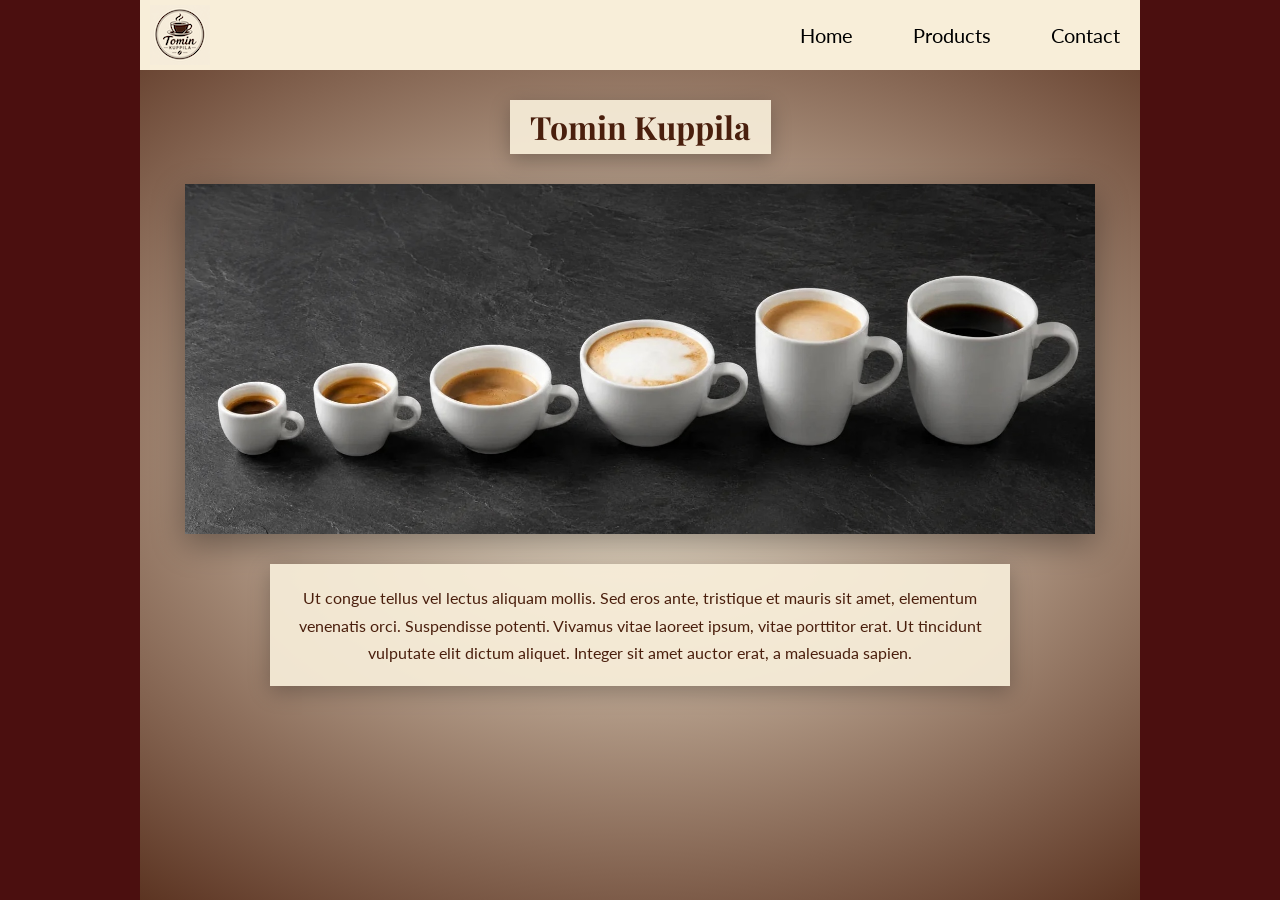
<file: verkkosivu tehtävä/verkkosivu/index.html>
<!doctype html>
<html lang="en">
  <head>
    <meta charset="UTF-8" />
    <meta name="viewport" content="width=device-width, initial-scale=1.0" />
    <title>Tomin Kuppila</title>
    <link rel="stylesheet" href="styles.css" />
    <link rel="preconnect" href="https://fonts.googleapis.com" />
    <link rel="preconnect" href="https://fonts.gstatic.com" crossorigin />
    <link
      href="https://fonts.googleapis.com/css2?family=Lato:wght@400;700&family=Playfair+Display:wght@600&display=swap"
      rel="stylesheet"
    />
  </head>
  <body>
    <header>
      <a href="index.html">
        <img class="logo" src="img/Kahvila-logo.png" alt="Tomin Kuppila logo" />
      </a>
      <nav>
        <ul>
          <li><a class="valikko" href="index.html">Home</a></li>
          <li><a class="valikko" href="products.html">Products</a></li>
          <li><a class="valikko" href="contact.html">Contact</a></li>
        </ul>
      </nav>
    </header>

    <main>
      <h1>Tomin Kuppila</h1>
      <img
        class="etusivu_kuva"
        src="img/etusivu.jpeg"
        alt="Tomin Kuppilan sisätilat"
      />
      <p class="keskitä">
        Ut congue tellus vel lectus aliquam mollis. Sed eros ante, tristique et
        mauris sit amet, elementum venenatis orci. Suspendisse potenti. Vivamus
        vitae laoreet ipsum, vitae porttitor erat. Ut tincidunt vulputate elit
        dictum aliquet. Integer sit amet auctor erat, a malesuada sapien.
      </p>
    </main>
  </body>
</html>
</file>
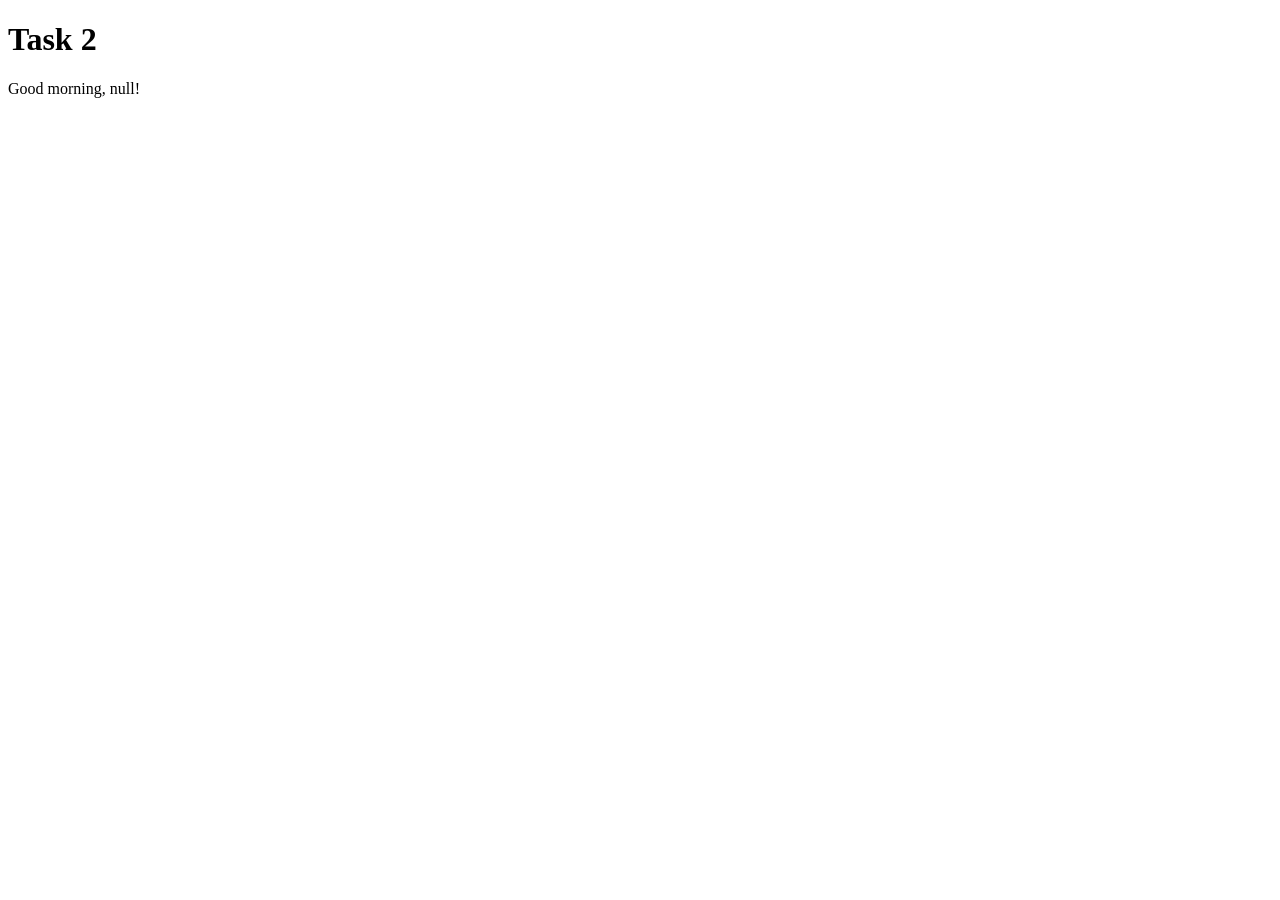
<file: JS assignments/mod01 and mod02/task 02/index.html>
<!doctype html>
<html>
  <head>
    <meta charset="UTF-8" />
    <title>Task 2</title>
    <script src="script.js" defer></script>
  </head>
  <body>
    <h1>Task 2</h1>
    <p id="target"></p>
  </body>
</html>
</file>
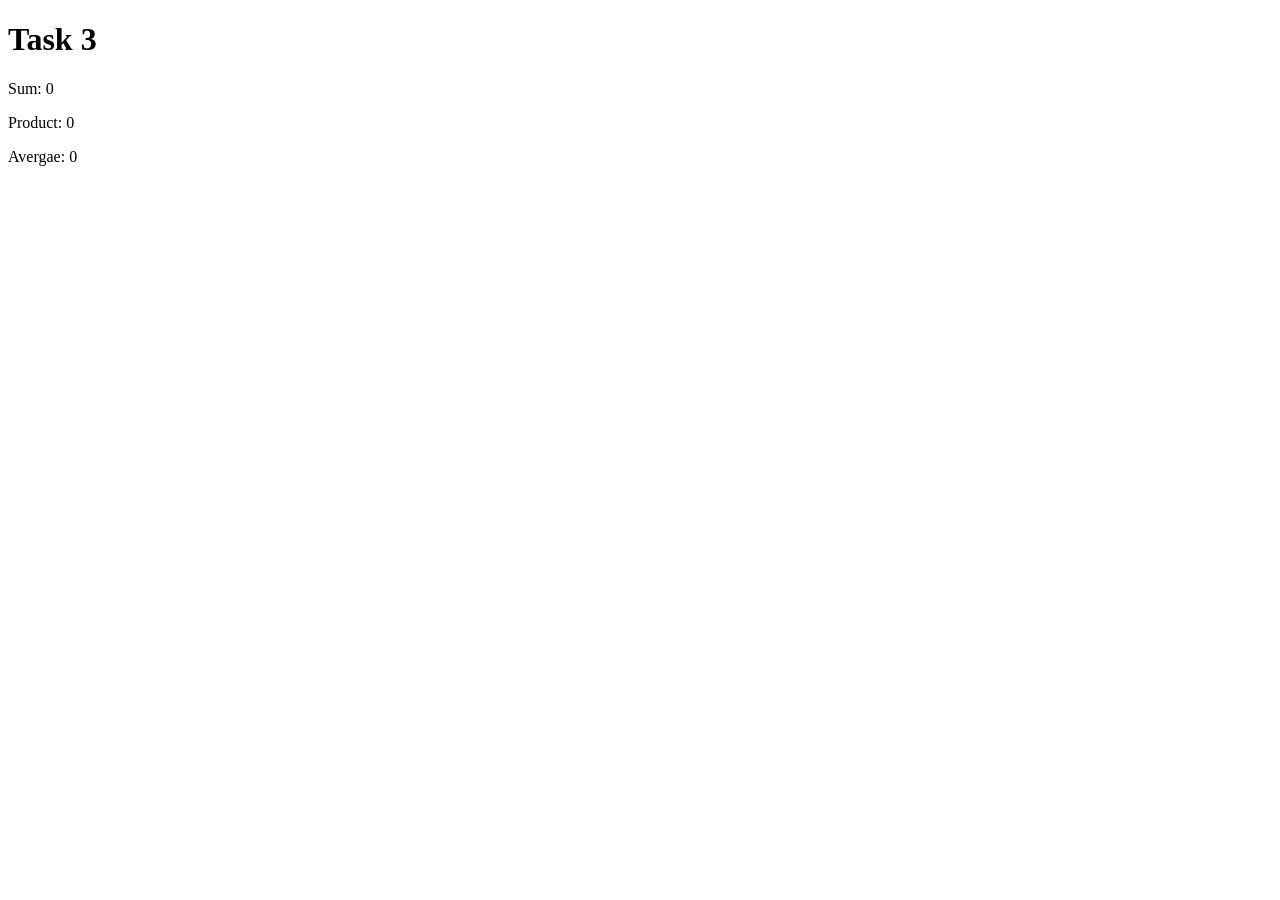
<file: JS assignments/mod01 and mod02/Task 03/index.html>
<!doctype html>
<html>
  <head>
    <meta charset="UTF-8" />
    <title>Task 3</title>
    <script src="script.js" defer></script>
  </head>
  <body>
    <h1>Task 3</h1>
    <p id="sum"></p>
    <p id="product"></p>
    <p id="average"></p>
  </body>
</html>
</file>
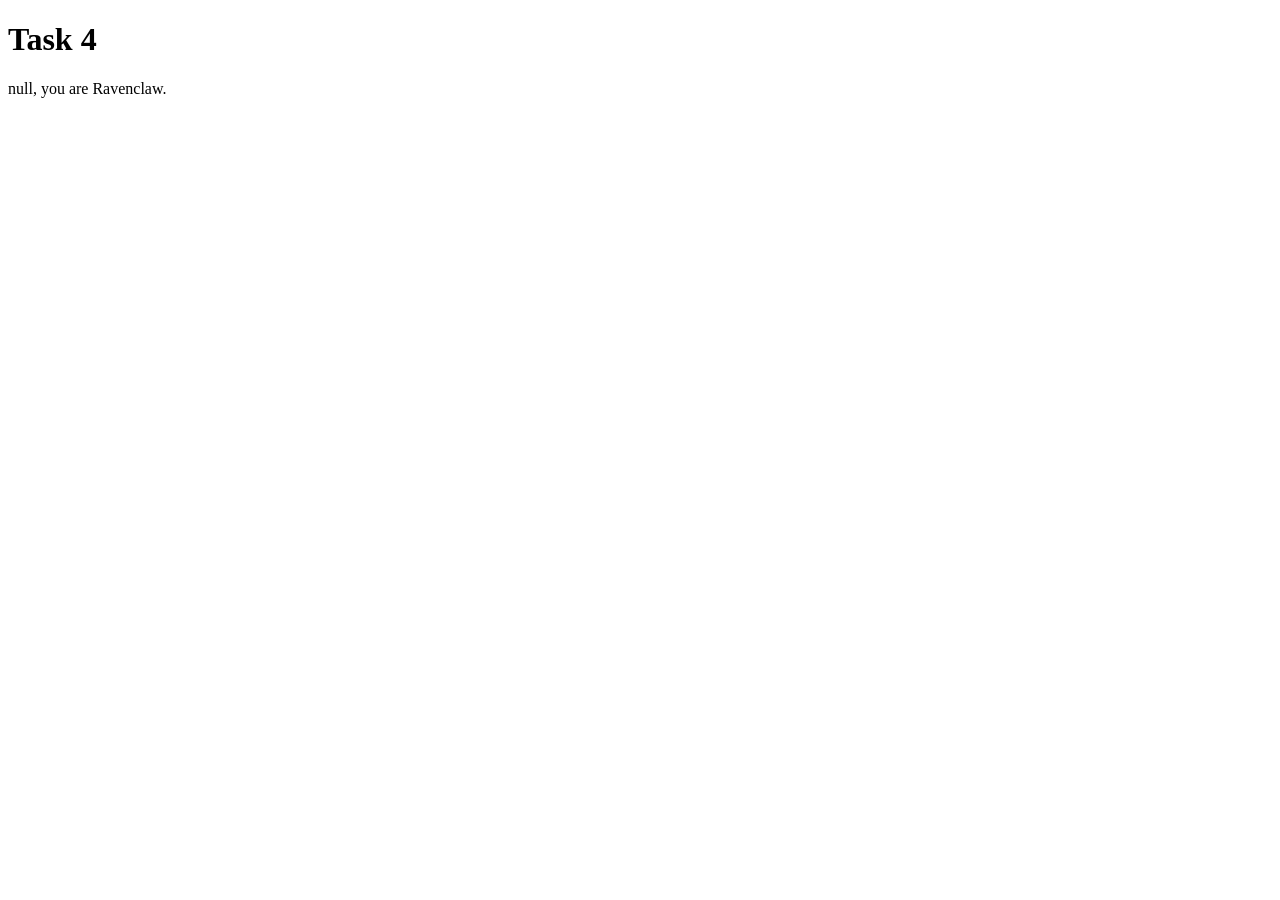
<file: JS assignments/mod01 and mod02/Task 04/index.html>
<!doctype html>
<html>
  <head>
    <meta charset="UTF-8" />
    <title>Task 4</title>
    <script src="script.js" defer></script>
  </head>
  <body>
    <h1>Task 4</h1>
    <p id="house"></p>
  </body>
</html>
</file>
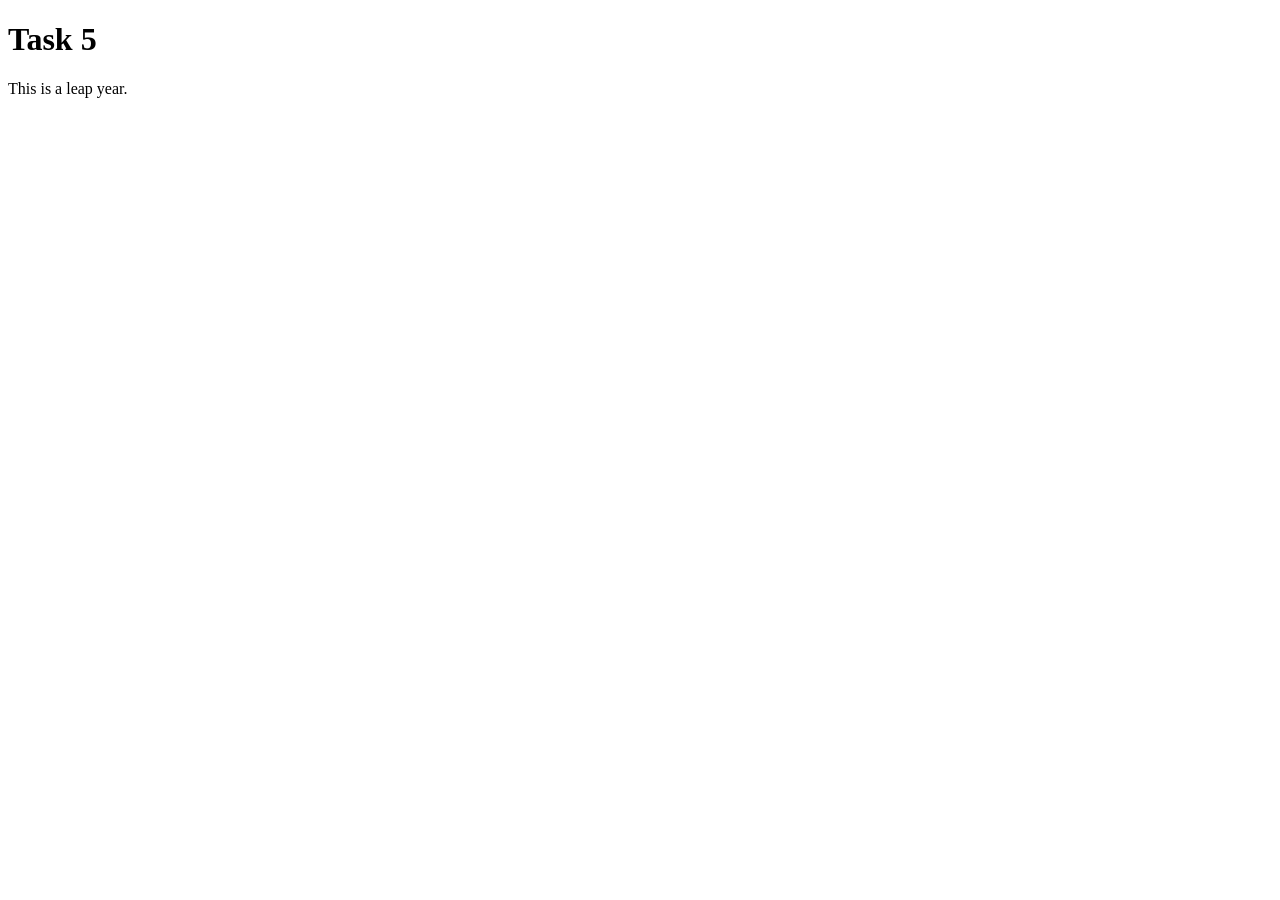
<file: JS assignments/mod01 and mod02/Task 05/index.html>
<!doctype html>
<html>
  <head>
    <meta charset="UTF-8" />
    <title>Task 5</title>
    <script src="script.js" defer></script>
  </head>
  <body>
    <h1>Task 5</h1>
    <p id=leap_year></p>
  </body>
</html>
</file>
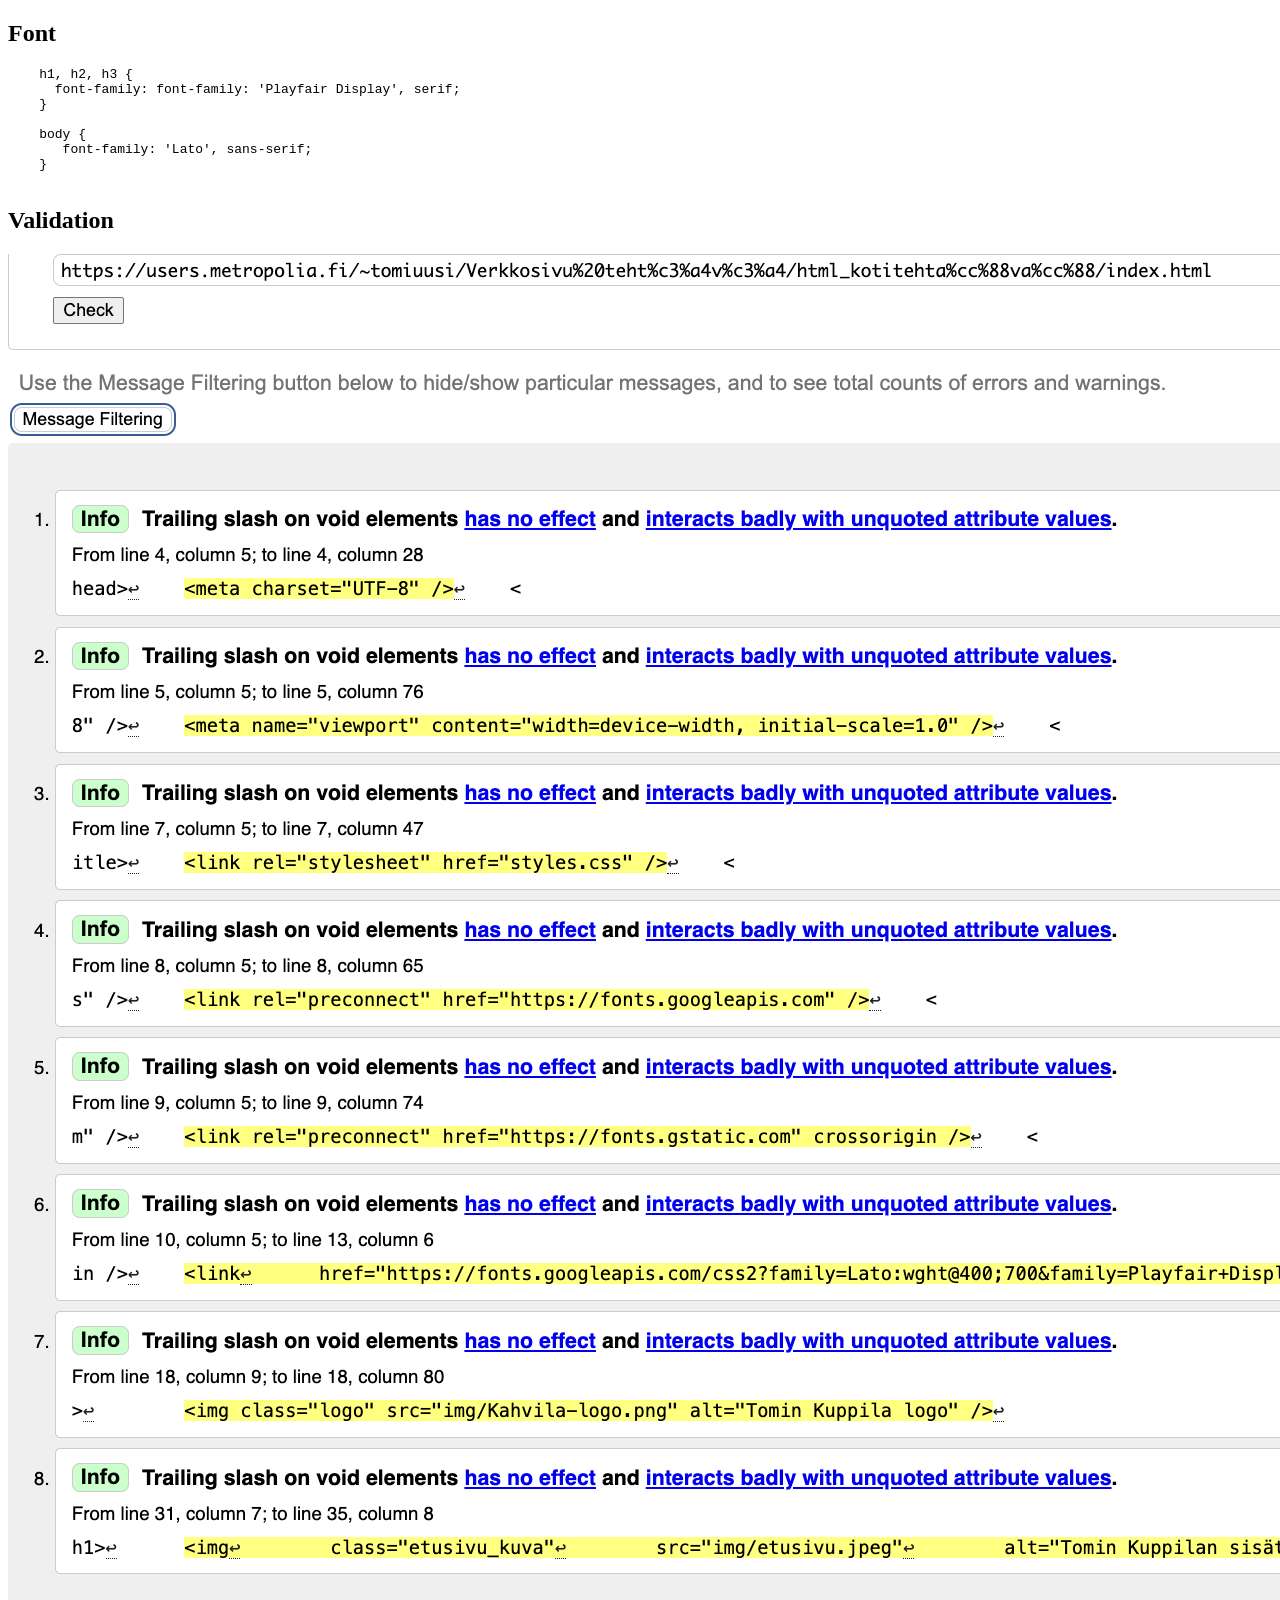
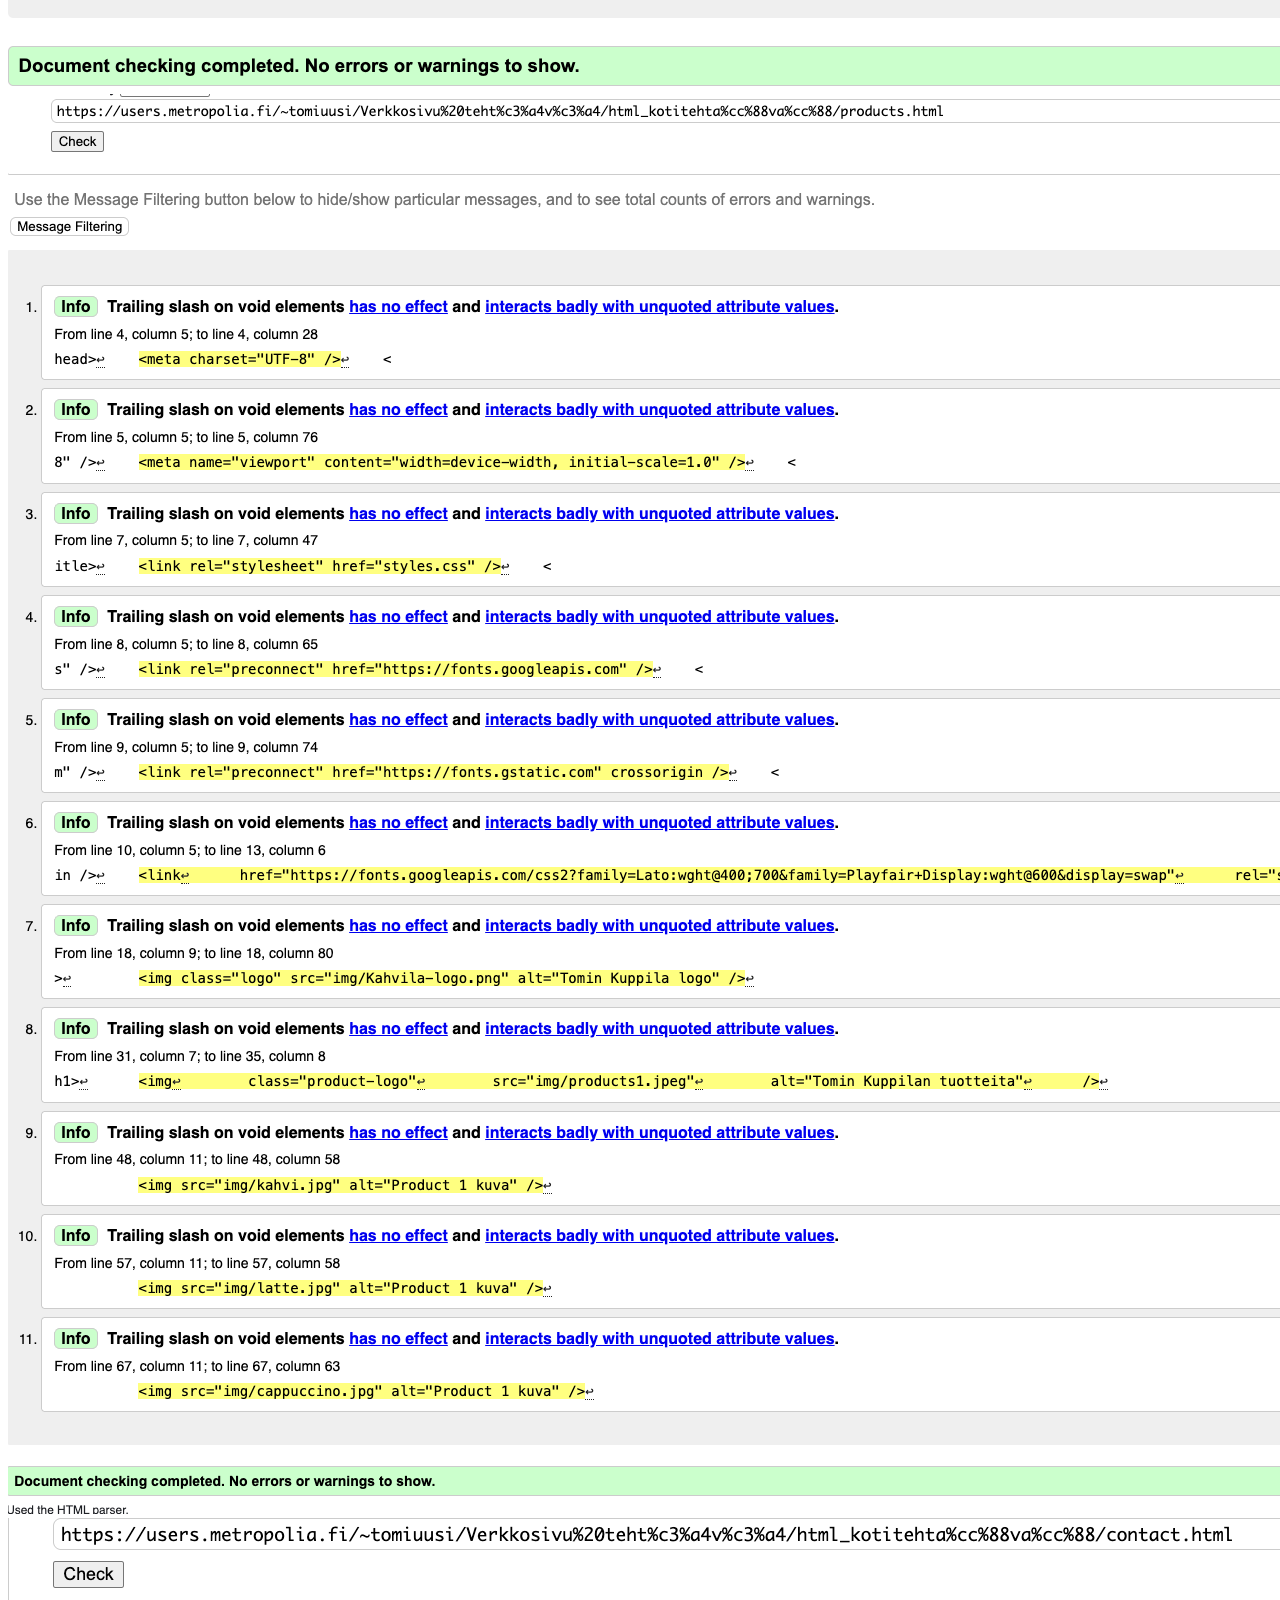
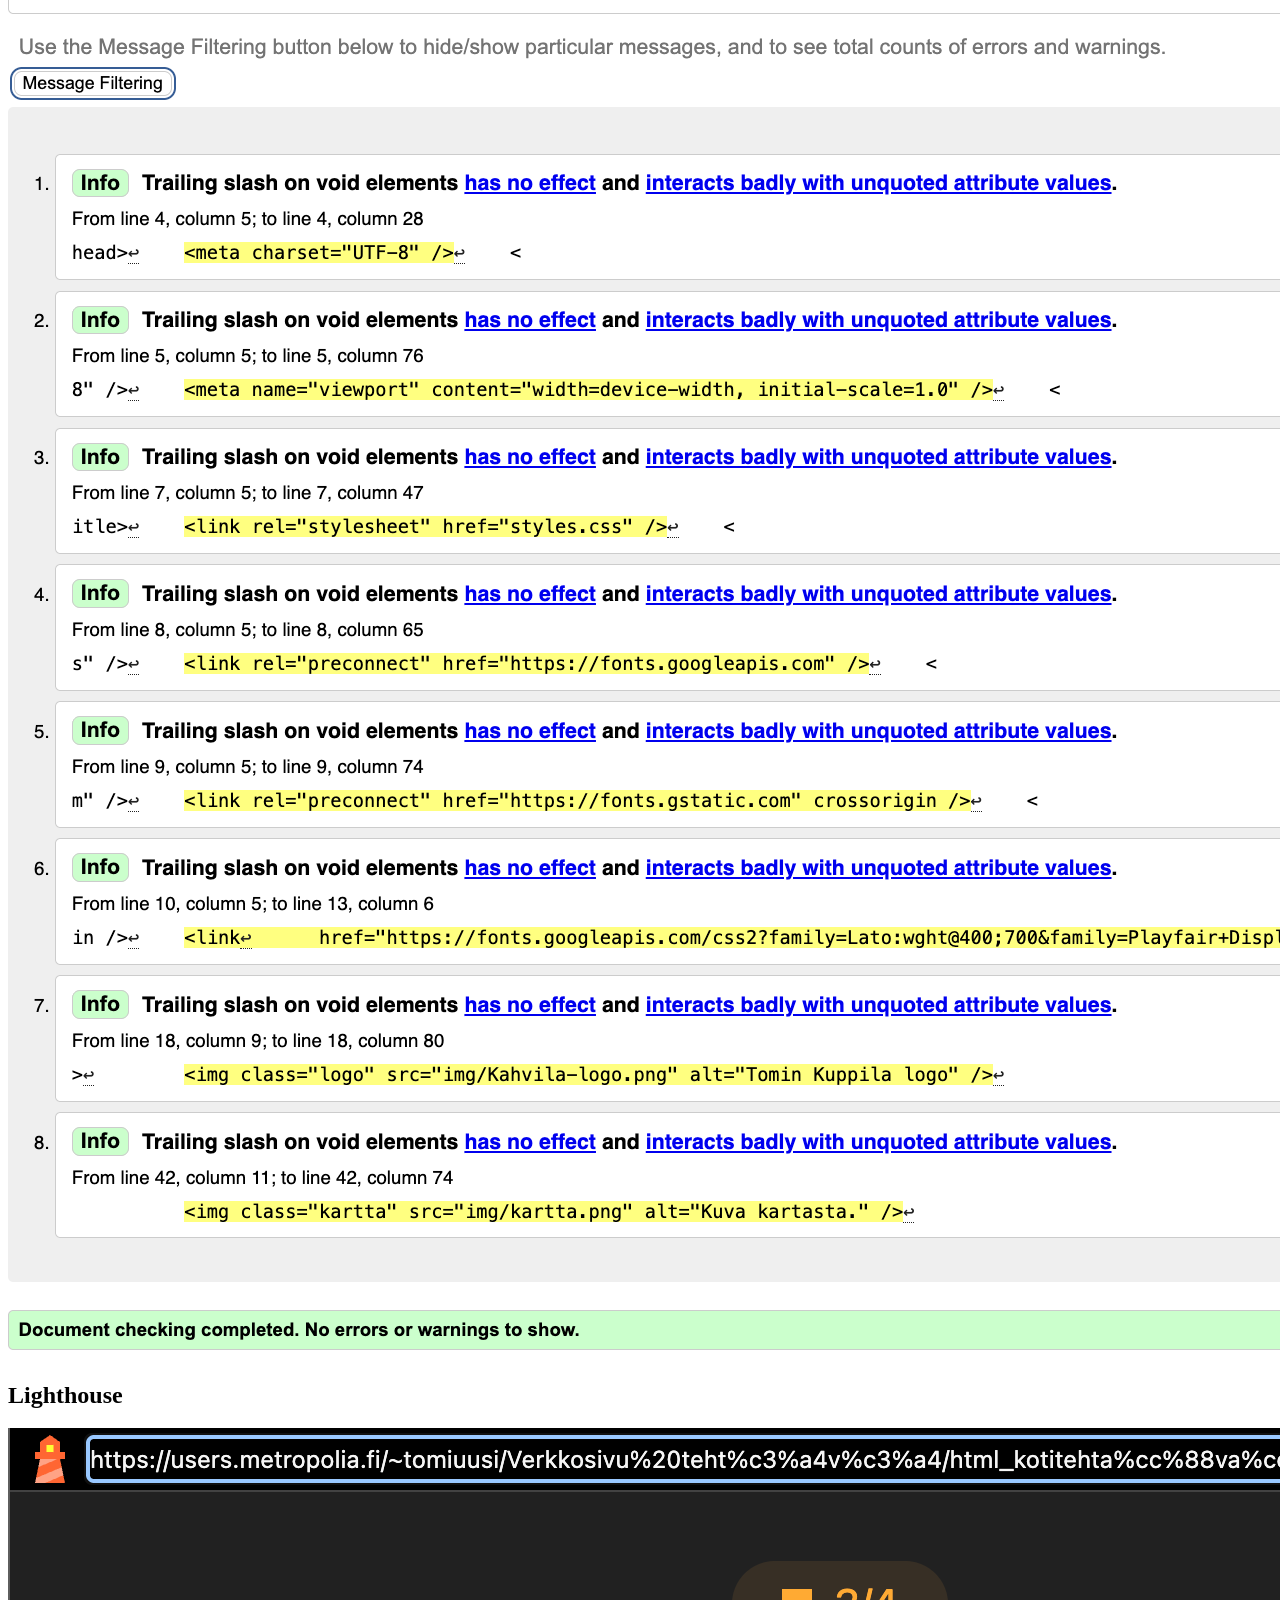
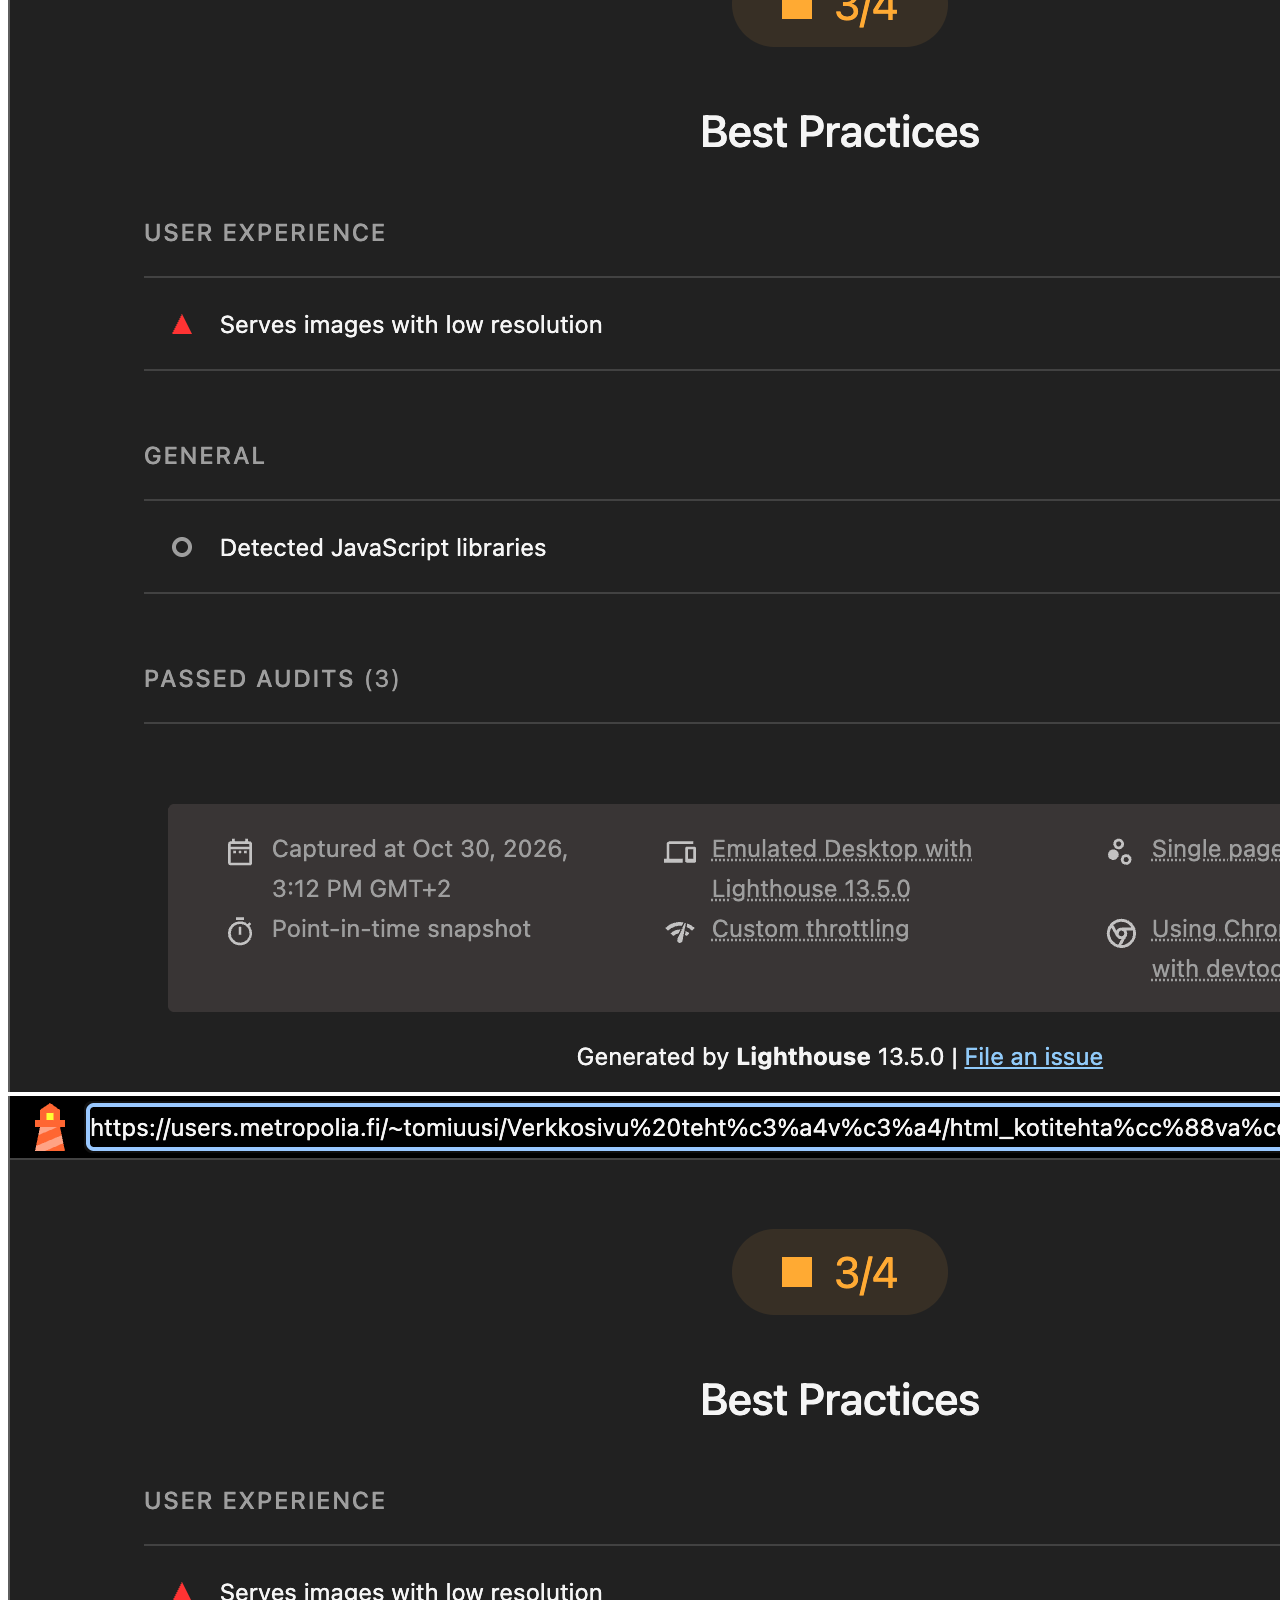
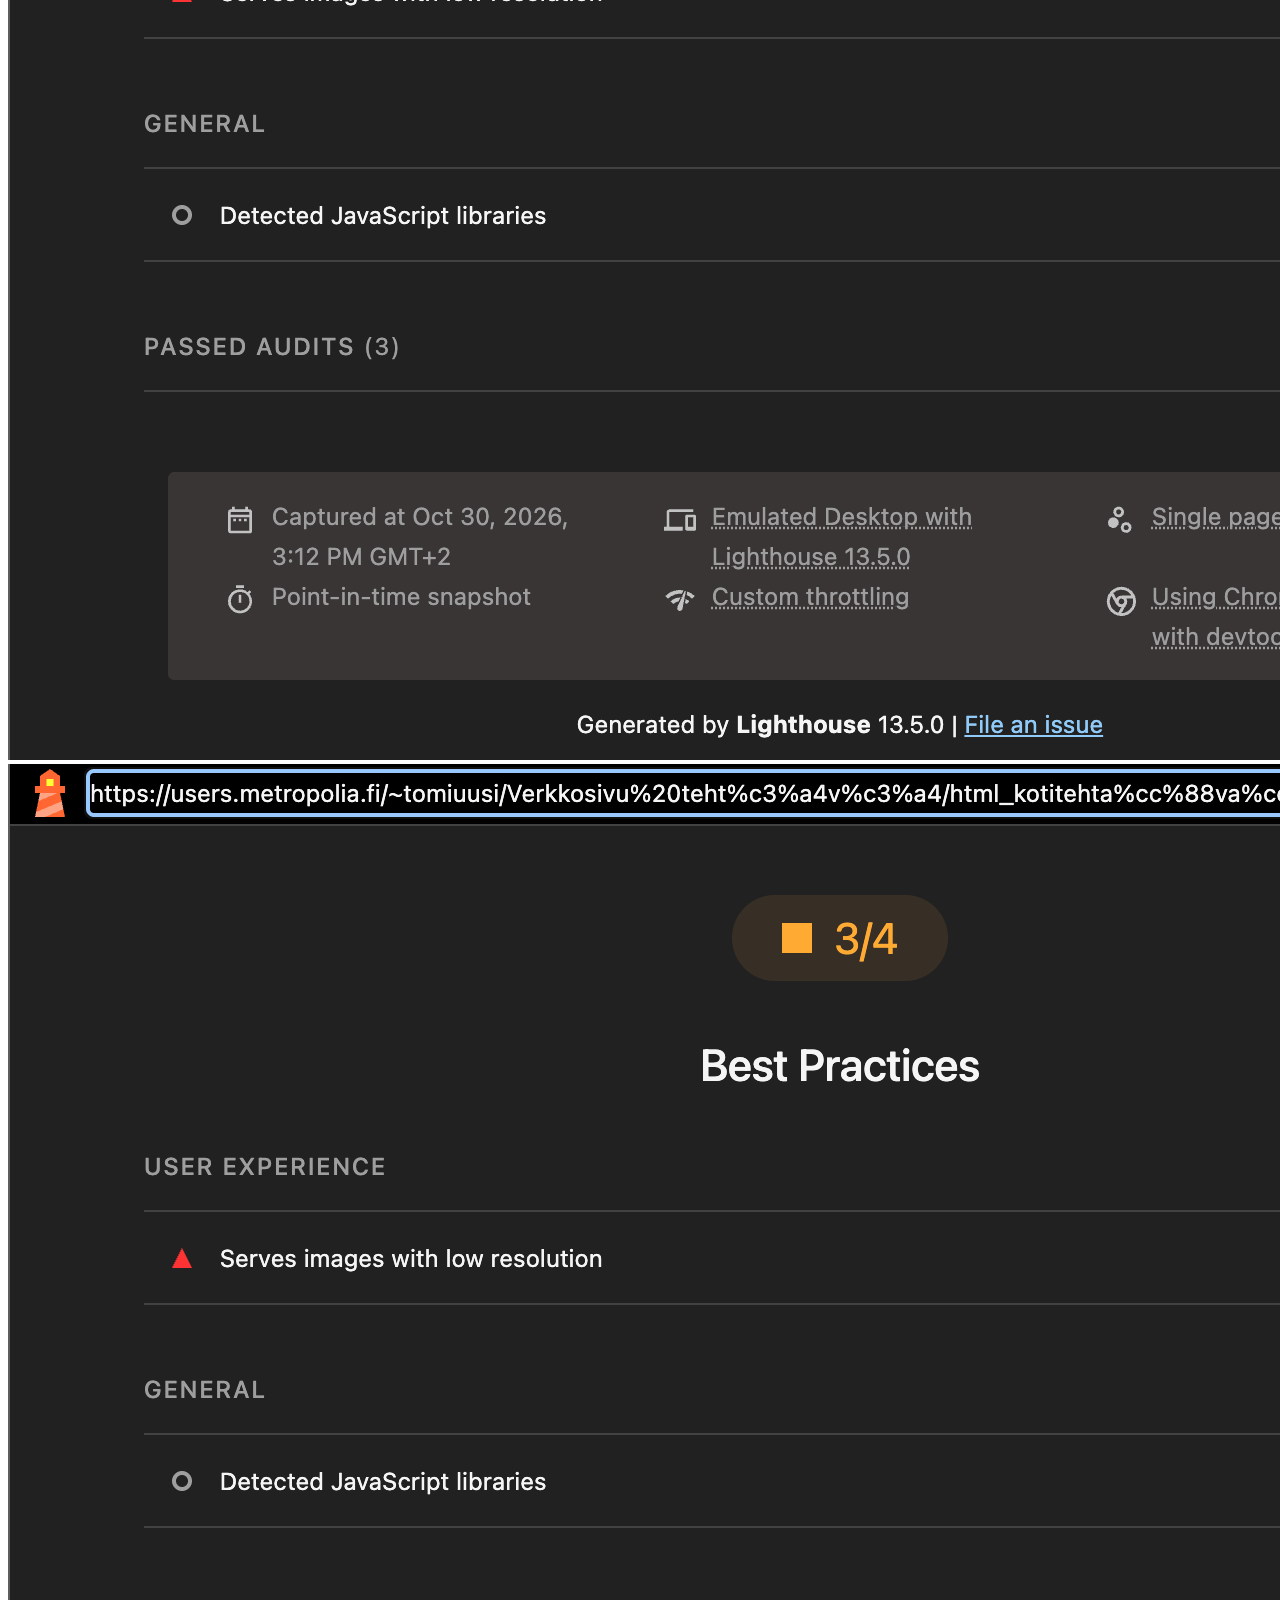
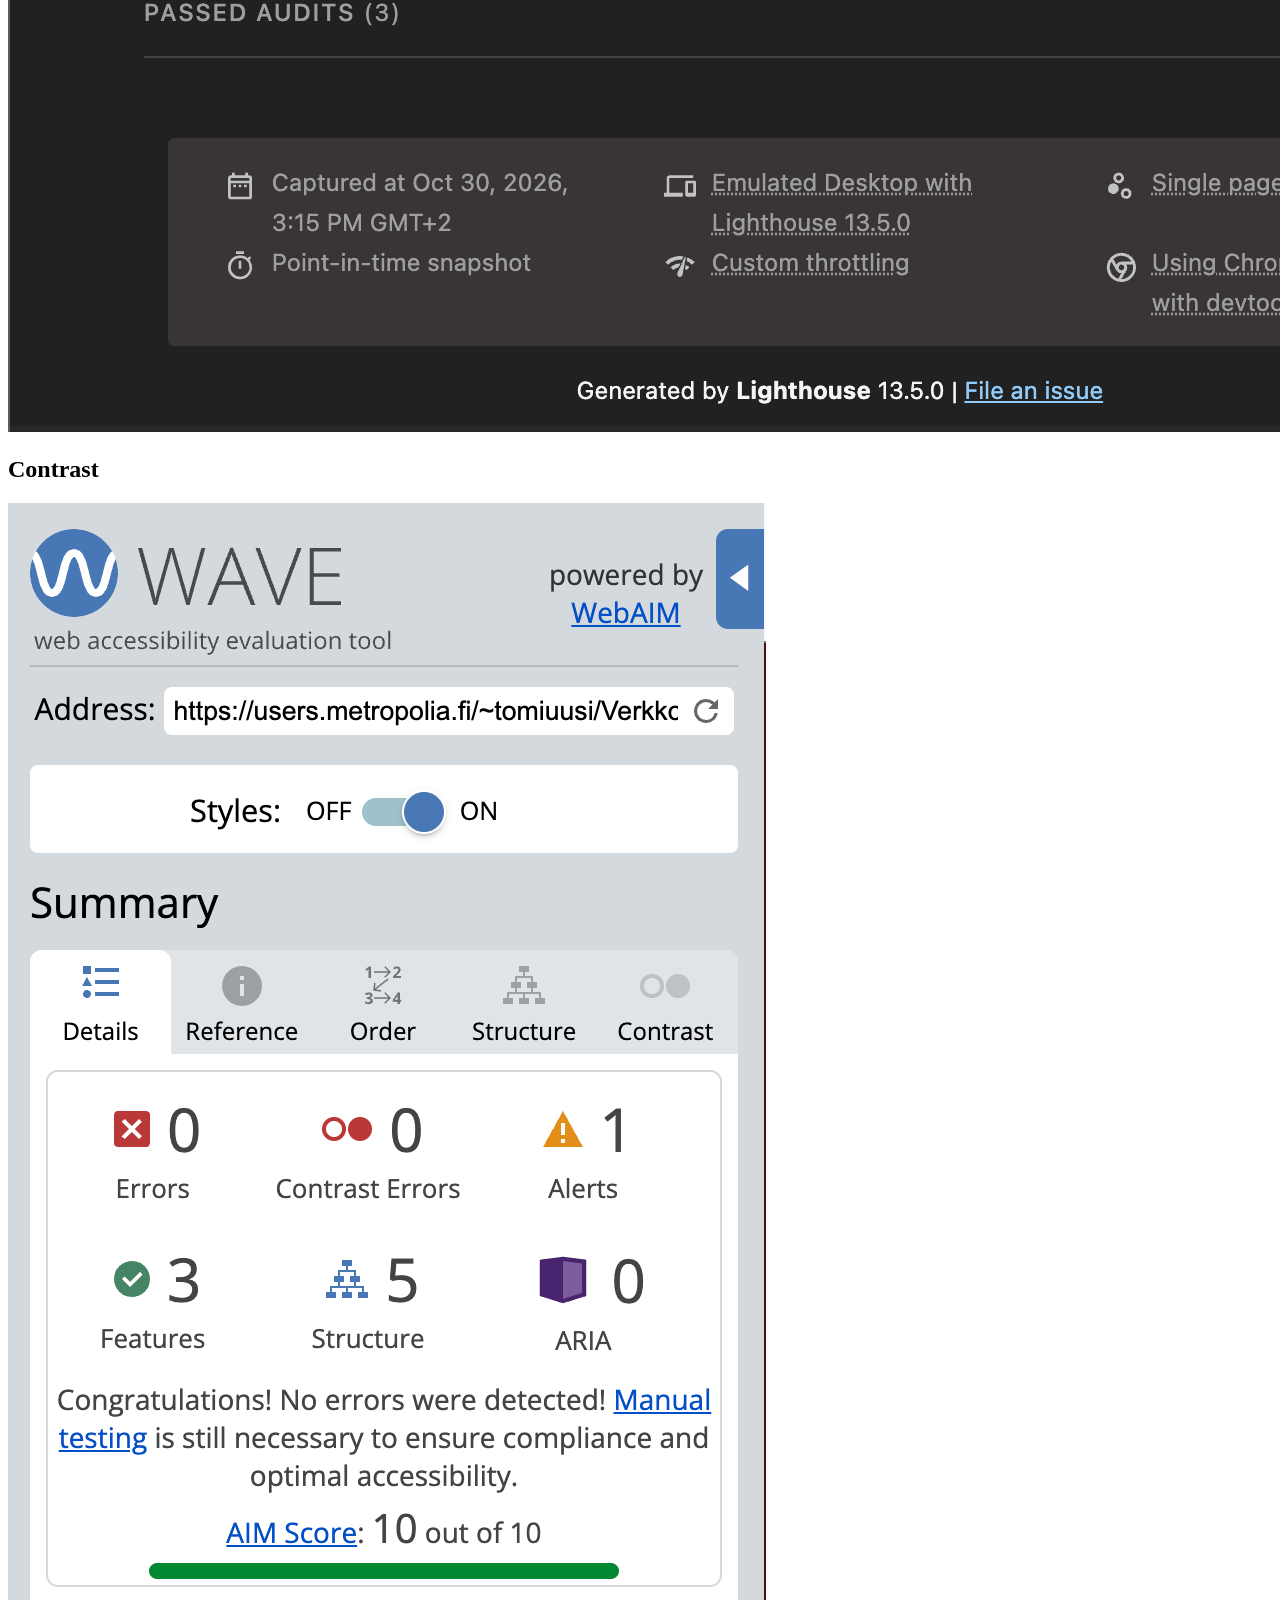
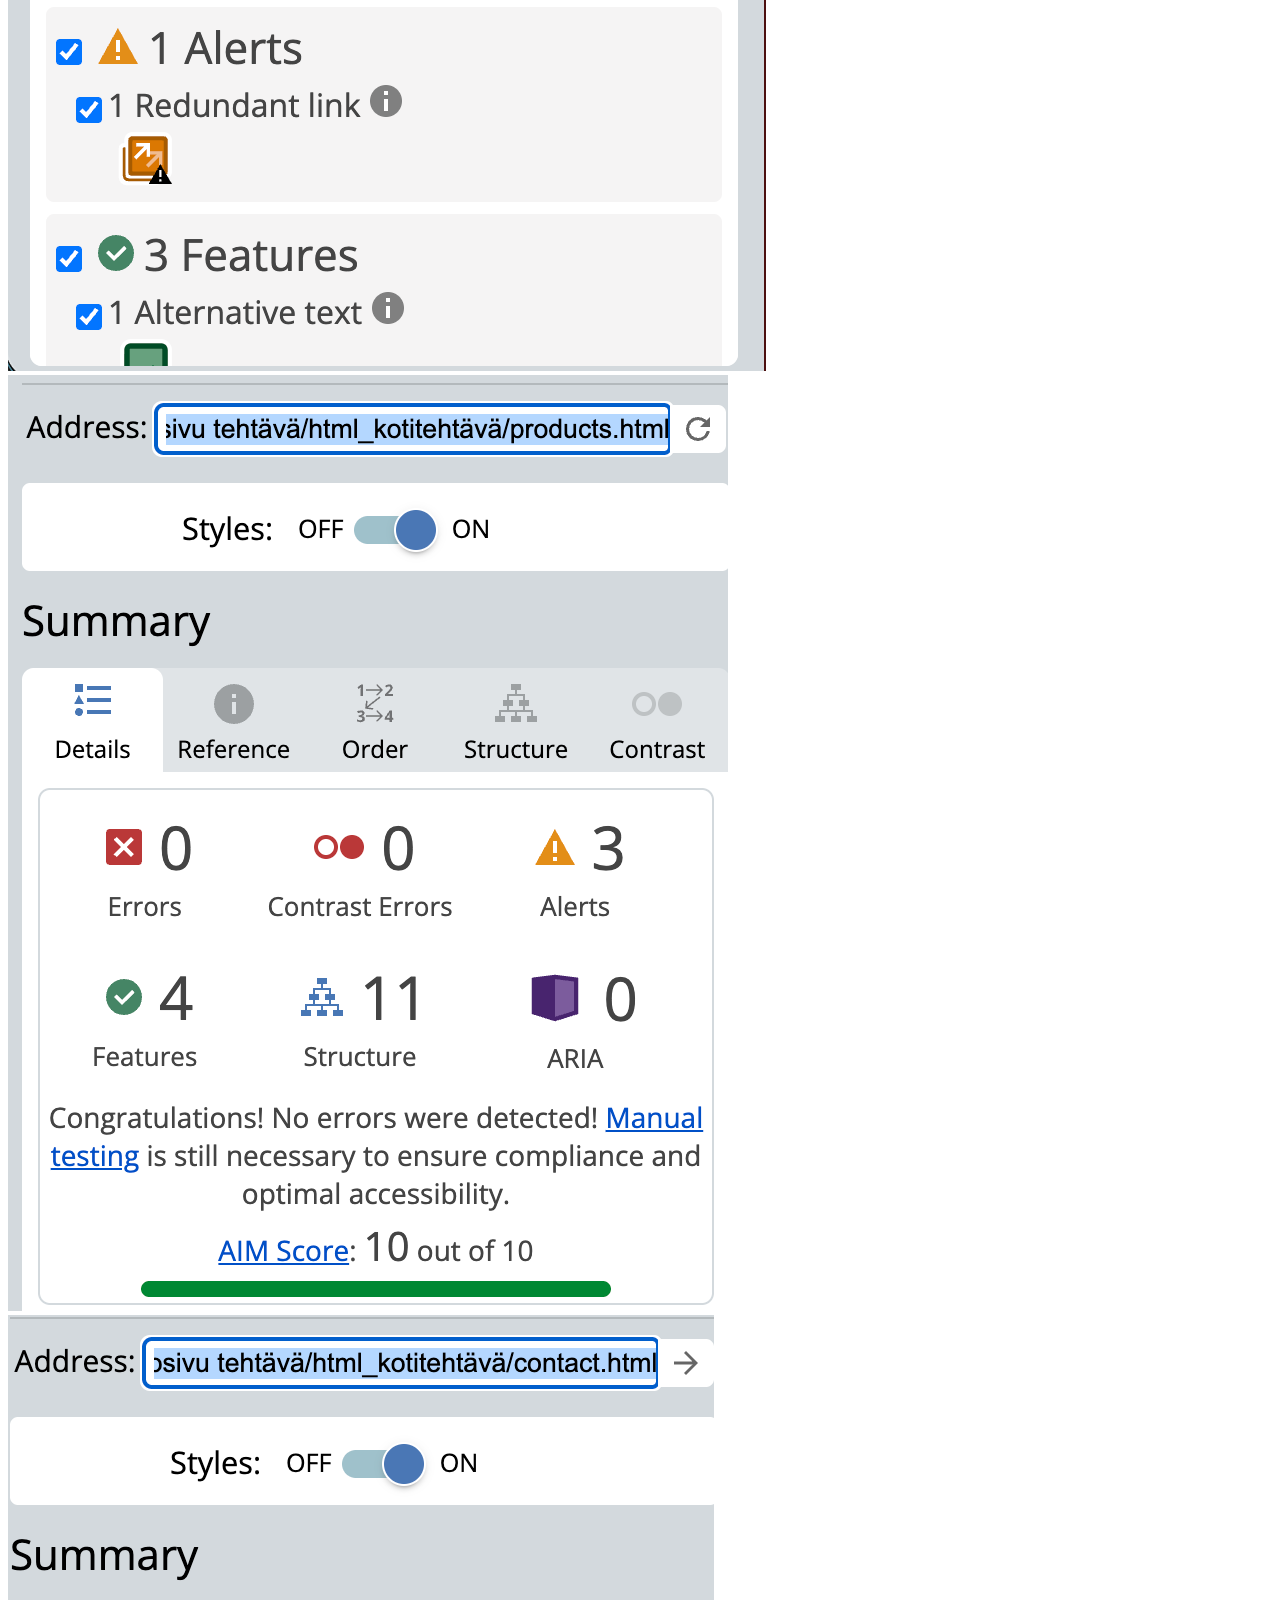
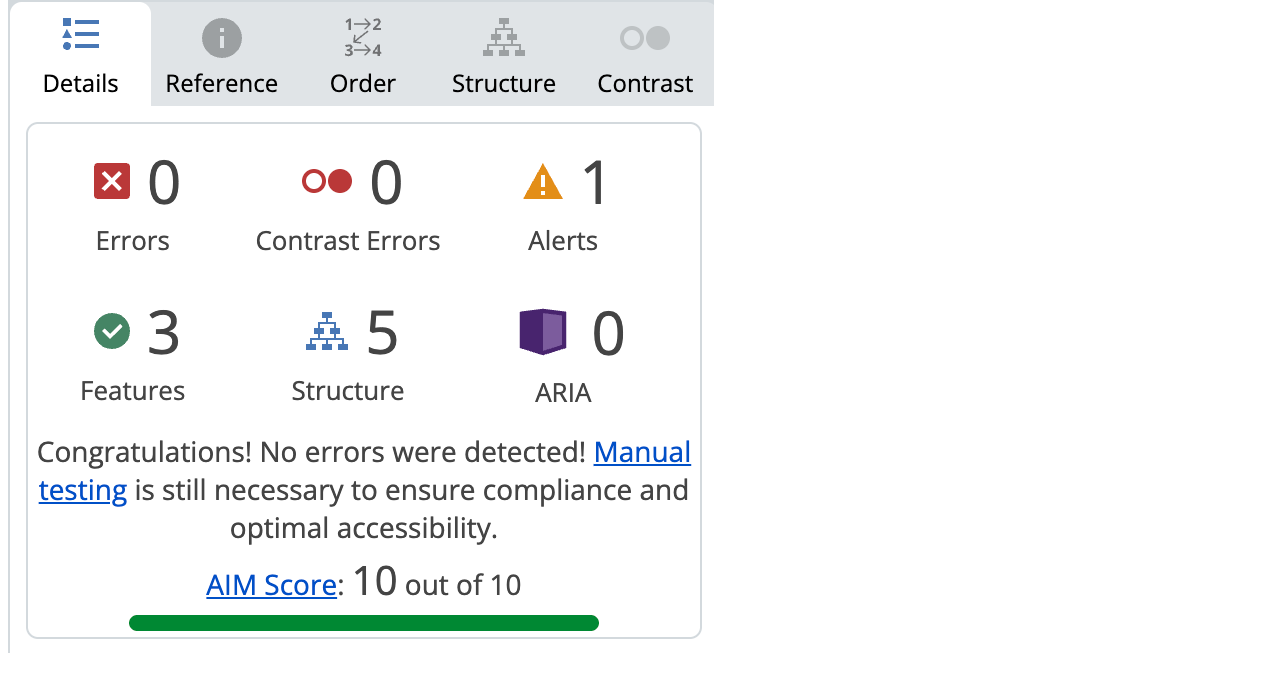
<file: verkkosivu tehtävä/results.html>
<!doctype html>
<html lang="en">
  <head>
    <meta charset="UTF-8" />
    <title>Results</title>
  </head>
  <body>
    <h2>Font</h2>
    <p></p>
    <pre>
    h1, h2, h3 {
      font-family: font-family: 'Playfair Display', serif;
    }

    body {
       font-family: 'Lato', sans-serif;
    }
    
</pre
    >
    <h2>Validation</h2>
    <p>
      <img src="results-img/valid-index.png" alt="valid" />
      <img src="results-img/valid-products.png" alt="valid" />
      <img src="results-img/valid-cantacts.png" alt="valid" />
    </p>
    <h2>Lighthouse</h2>
    <p>
      <img src="results-img/lighthouse-index.png" alt="lighthouse" />
      <img src="results-img/lighthouse-products.png" alt="lighthouse" />
      <img src="results-img/lighthouse-contact.png" alt="lighthouse" />
    </p>
    <h2>Contrast</h2>
    <p>
      <img src="results-img/contrast-index.png" alt="contrast" />
      <img src="results-img/contrast-products.png" alt="contrast" />
      <img src="results-img/contrast-contacts.png" alt="contrast" />
    </p>
  </body>
</html>
</file>
<file: verkkosivu tehtävä/verkkosivu/styles.css>
:root {
  --vaalea: #F8EED9;
  --tumma: #4A1F0D;
  --hover: #d7cbc6;
}

html {
  background-color: rgb(75, 15, 15);
}

body {
  margin: 0;
  min-height: 100vh;
  background-image: radial-gradient(var(--vaalea), var(--tumma));
  background-repeat: no-repeat;
  background-attachment: fixed;
  font-family: 'Lato', sans-serif;
  line-height: 1.7;
  color: var(--tumma);
  max-width: 1000px;
  margin: 0 auto;
}


header {
  display: flex;
  align-items: center;
  justify-content: space-between;
  padding: 5px 10px;
  background-color: var(--vaalea);
}

.logo {
  display: block;
  height: 50%;
  width: auto;
}

nav ul {
  display: flex;
  gap: 40px;
  margin: 0;
  padding: 0;
  list-style: none;
}

.valikko {
  display: block;
  padding: 10px 10px;
  font-size: 15pt;
  color: black;
  text-decoration: none;
}

.valikko:hover {
  background-color: var(--hover);
  font-weight: bold;
}

h1 {
  text-align: center;
  font-family: 'Playfair Display', serif;
  font-size: 2rem;
  background-color: rgba(248, 238, 217, 0.92);
 
  box-shadow: 0 6px 20px rgba(0, 0, 0, 0.25);
  margin: 30px auto;
  width: fit-content;
  padding-left: 20px;
  padding-right: 20px;
}

.etusivu_kuva {
  display: block;
  margin: 0 auto;
  height: 350px;
  max-width: 100%;
  object-fit: cover;
  box-shadow: 0 10px 30px rgba(0, 0, 0, 0.35);

}


.product-logo {
  display: block;
  margin: 20px auto 0;
  height: 350px;
  max-width: 90%;
  object-fit: cover;
  box-shadow: 0 10px 30px rgba(0, 0, 0, 0.35);
}

main p {
  width: 70%;
  margin: auto;
  padding: 20px;
}

.keskitä {
  text-align: center;
  background-color: rgba(248, 238, 217, 0.92);
  box-shadow: 0 6px 20px rgba(0, 0, 0, 0.25);
  margin: 30px auto;
}

.teksti {
  background-color: rgba(248, 238, 217, 0.92);
  box-shadow: 0 6px 20px rgba(0, 0, 0, 0.25);
  margin: 30px auto;
}

.contact {
  padding: 10px 20px;
}

h1.contact {
  width: fit-content;
  margin: 30px 20px 10px 20px;  
  padding: 10px 30px;
  text-align: left;
  background-color: rgba(248, 238, 217, 0.92);
  box-shadow: 0 6px 20px rgba(0, 0, 0, 0.25);
}

.contact p{
  display: block;
  width: auto;
  margin: 0 20px;
  padding: 4px 0;
  color: black;
  font-weight: bold;
}

/* Kapea näyttö */
@media (max-width: 700px) {
  header {
    flex-direction: column;
  }

  nav ul {
    gap: 10px;
  }

  main p {
    width: 90%;
    box-sizing: border-box;
  }
}

.kartta {
  display: block;
  left: 45%;
  bottom: 270px;
  position: relative;
  max-width: 100%;
  object-fit: cover;
  box-shadow: 0 10px 30px rgba(0, 0, 0, 0.35);
}

.kortti_alue {
  display: flex;
  flex-wrap: wrap;
  gap: 30px;
  justify-content: center;
  padding: 20px;
}

.kortti {
  width: 250px;
  background-color: var(--vaalea);
  box-shadow: 0 2px 6px rgba(0, 0, 0, 0.25);
  padding: 15px;
  text-align: center;
}

.kortti img {
  width: 100%;
  height: 180px;
  object-fit: cover;
}

.kortti h2 {
  text-align: left;
  font-family: 'Playfair Display', serif;
  font-weight: lighter;
}

.kortti h3 {
  font-style: italic;
  margin-top: 0;
  text-align: left;
  font-weight: 100;
  font-size: medium;
  font-family: 'Playfair Display', serif;
}

  .kortti p {
  text-align: left;
  margin-left: 0;
  padding-left: 0; 
}

.kontaktit {
  display:  block;
  align-content: center;
  justify-content: center;
  height:  120vh;
}
</file>
